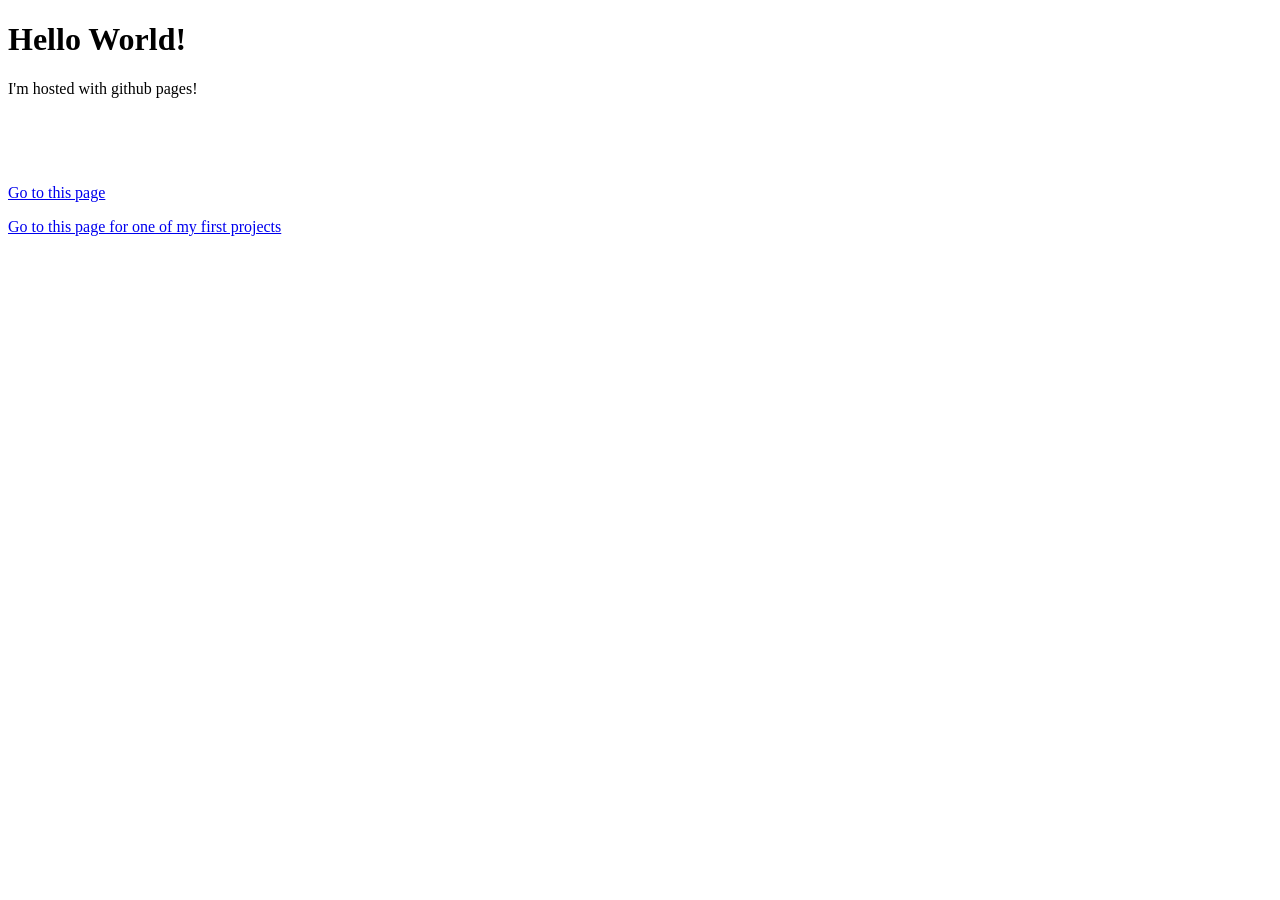
<file: index.html>
<!DOCTYPE html>

<html>
    <header>

    </header>
    <body>
        <h1>Hello World!</h1>
        <p>I'm hosted with github pages!</p> 
        <br><br><br>
        <p><a href="page.html">Go to this page</a></p>
        <p><a href="https://cfrancisj.github.io/rockpaperscissors">Go to this page for one of my first projects</a></p>
    </body>
</html>
</file>
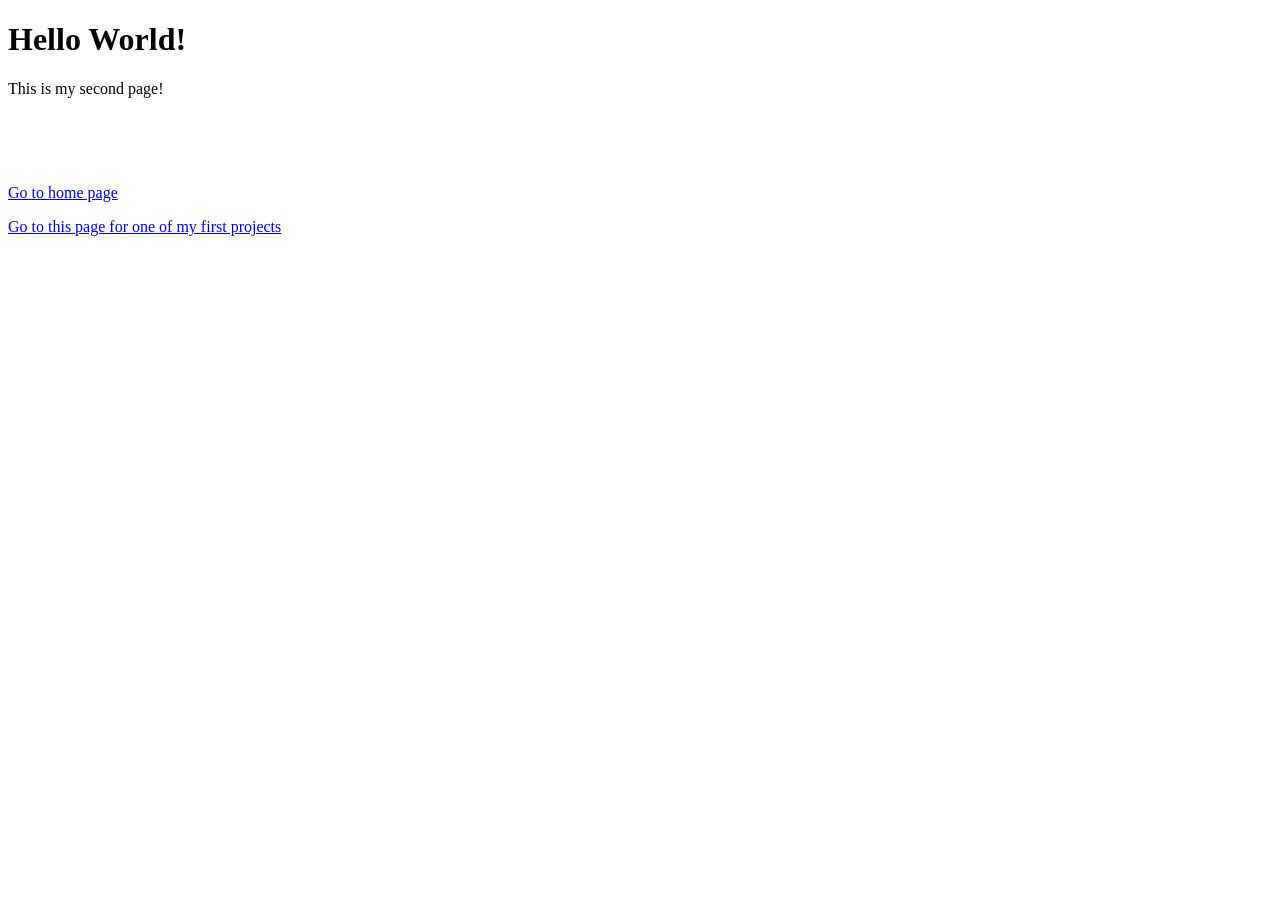
<file: page.html>
<!DOCTYPE html>

<html>
    <header>

    </header>
    <body>
        <h1>Hello World!</h1>
        <p>This is my second page!</p> 
        <br><br><br>
        <p><a href="cfrancisj.github.io">Go to home page</a></p>
        <p><a href="https://cfrancisj.github.io/rockpaperscissors">Go to this page for one of my first projects</a></p>
    </body>
</html>
</file>
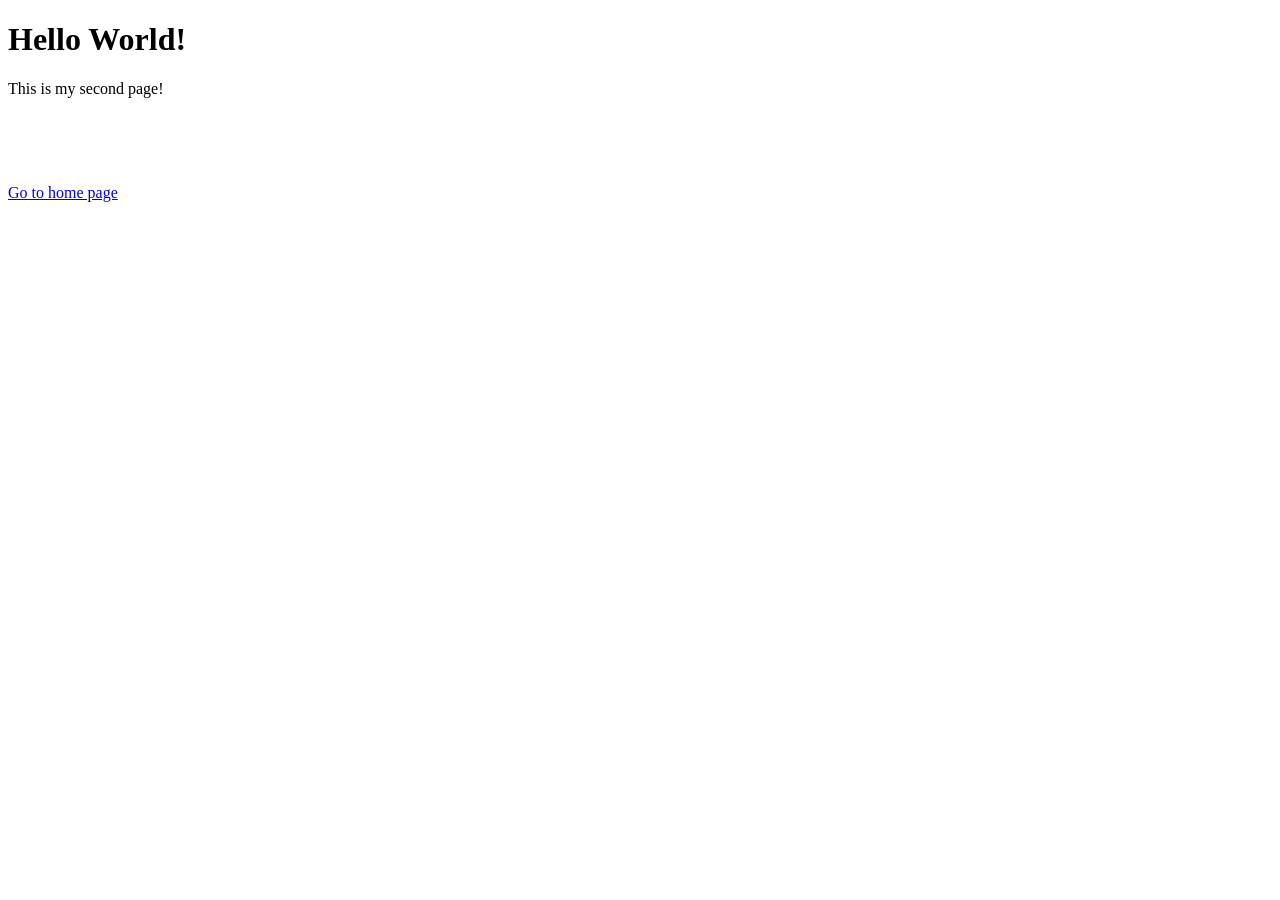
<file: sample/page.html>
<!DOCTYPE html>

<html>
    <header>

    </header>
    <body>
        <h1>Hello World!</h1>
        <p>This is my second page!</p> 
        <br><br><br>
        <p><a href="cfrancisj.github.io">Go to home page</a></p>
    </body>
</html>
</file>
